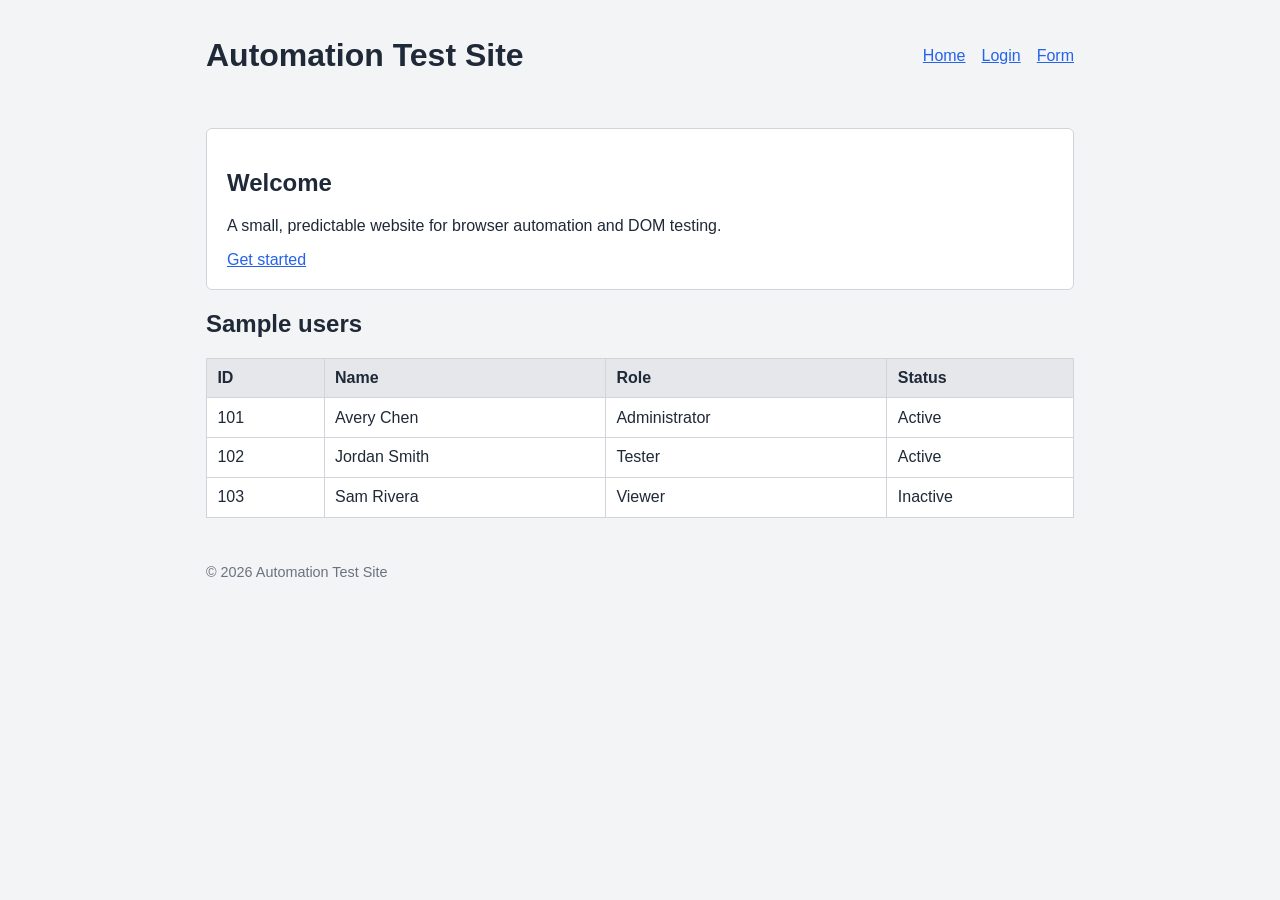
<file: index.html>
<!doctype html>
<html lang="en">
<head>
  <meta charset="utf-8">
  <meta name="viewport" content="width=device-width, initial-scale=1">
  <title>Test Site - Home</title>
  <link rel="stylesheet" href="styles.css">
</head>
<body>
  <header>
    <h1>Automation Test Site</h1>
    <nav aria-label="Main navigation">
      <a id="nav-home" href="index.html">Home</a>
      <a id="nav-login" href="login.html">Login</a>
      <a id="nav-form" href="form.html">Form</a>
    </nav>
  </header>
  <main>
    <section class="card" aria-labelledby="welcome-heading">
      <h2 id="welcome-heading">Welcome</h2>
      <p>A small, predictable website for browser automation and DOM testing.</p>
      <a id="get-started-link" href="login.html">Get started</a>
    </section>
    <section aria-labelledby="users-heading">
      <h2 id="users-heading">Sample users</h2>
      <table id="users-table">
        <thead><tr><th scope="col">ID</th><th scope="col">Name</th><th scope="col">Role</th><th scope="col">Status</th></tr></thead>
        <tbody>
          <tr id="user-row-101"><td>101</td><td>Avery Chen</td><td>Administrator</td><td>Active</td></tr>
          <tr id="user-row-102"><td>102</td><td>Jordan Smith</td><td>Tester</td><td>Active</td></tr>
          <tr id="user-row-103"><td>103</td><td>Sam Rivera</td><td>Viewer</td><td>Inactive</td></tr>
        </tbody>
      </table>
    </section>
  </main>
  <footer><p>&copy; 2026 Automation Test Site</p></footer>
</body>
</html>
</file>
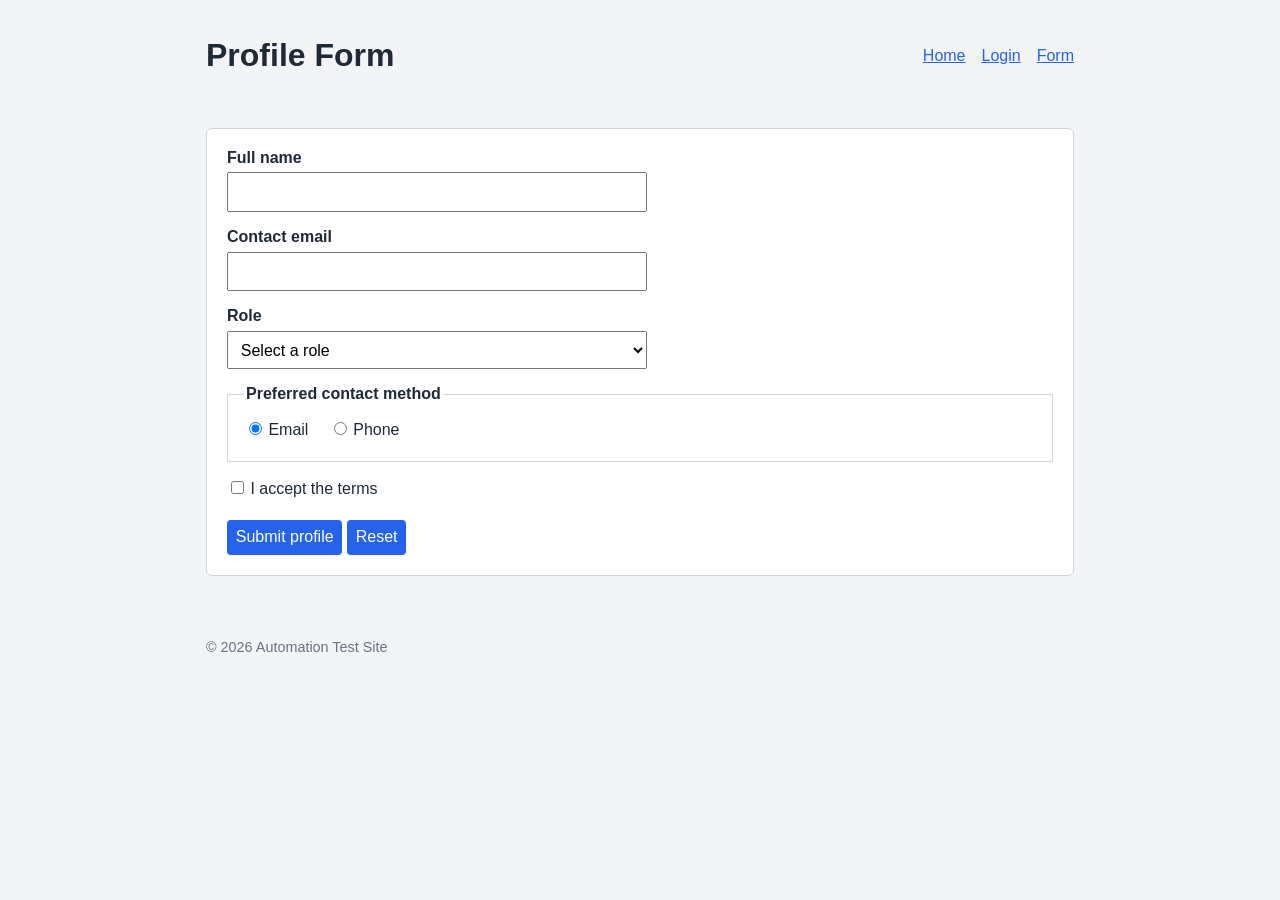
<file: form.html>
<!doctype html>
<html lang="en">
<head>
  <meta charset="utf-8">
  <meta name="viewport" content="width=device-width, initial-scale=1">
  <title>Test Site - Profile Form</title>
  <link rel="stylesheet" href="styles.css">
  <script src="app.js" defer></script>
</head>
<body>
  <header>
    <h1>Profile Form</h1>
    <nav aria-label="Main navigation">
      <a id="nav-home" href="index.html">Home</a><a id="nav-login" href="login.html">Login</a><a id="nav-form" href="form.html">Form</a>
    </nav>
  </header>
  <main>
    <form id="profile-form" class="card" novalidate>
      <div class="form-group"><label for="full-name">Full name</label><input id="full-name" name="fullName" type="text" required></div>
      <div class="form-group"><label for="contact-email">Contact email</label><input id="contact-email" name="contactEmail" type="email" required></div>
      <div class="form-group">
        <label for="role-select">Role</label>
        <select id="role-select" name="role" required><option value="">Select a role</option><option value="developer">Developer</option><option value="tester">Tester</option><option value="manager">Manager</option></select>
      </div>
      <fieldset id="contact-method-group">
        <legend>Preferred contact method</legend>
        <label class="choice-label" for="contact-email-radio"><input id="contact-email-radio" name="contactMethod" type="radio" value="email" checked>Email</label>
        <label class="choice-label" for="contact-phone-radio"><input id="contact-phone-radio" name="contactMethod" type="radio" value="phone">Phone</label>
      </fieldset>
      <div class="form-group"><label class="choice-label" for="terms-checkbox"><input id="terms-checkbox" name="terms" type="checkbox" required>I accept the terms</label></div>
      <button id="form-submit" type="submit">Submit profile</button>
      <button id="form-reset" type="reset">Reset</button>
      <p id="form-message" class="message" role="status" aria-live="polite" hidden></p>
    </form>
  </main>
  <footer><p>&copy; 2026 Automation Test Site</p></footer>
</body>
</html>
</file>
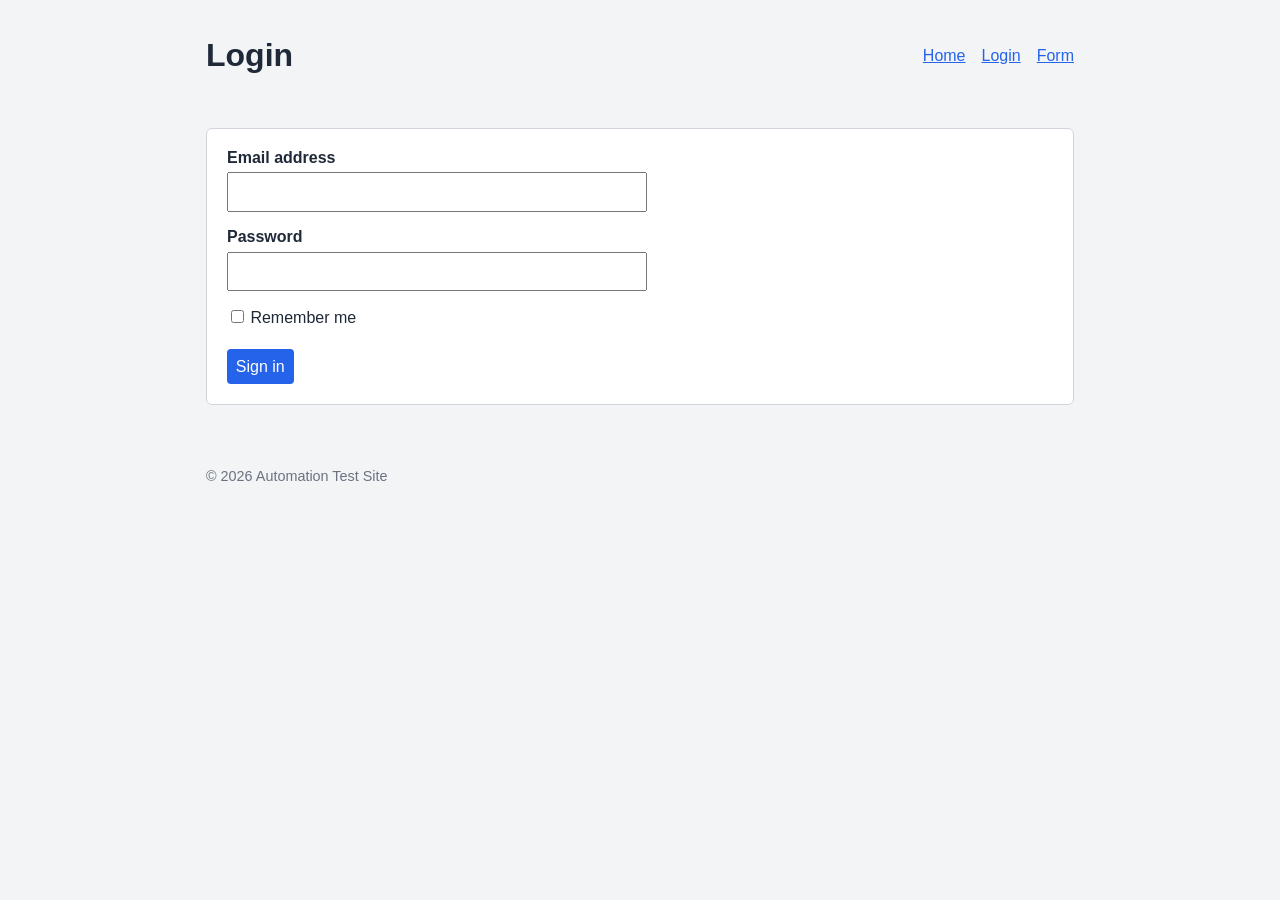
<file: login.html>
<!doctype html>
<html lang="en">
<head>
  <meta charset="utf-8">
  <meta name="viewport" content="width=device-width, initial-scale=1">
  <title>Test Site - Login</title>
  <link rel="stylesheet" href="styles.css">
  <script src="app.js" defer></script>
</head>
<body>
  <header>
    <h1>Login</h1>
    <nav aria-label="Main navigation">
      <a id="nav-home" href="index.html">Home</a><a id="nav-login" href="login.html">Login</a><a id="nav-form" href="form.html">Form</a>
    </nav>
  </header>
  <main>
    <form id="login-form" class="card" novalidate>
      <div class="form-group">
        <label for="login-email">Email address</label>
        <input id="login-email" name="email" type="email" autocomplete="username" required>
      </div>
      <div class="form-group">
        <label for="login-password">Password</label>
        <input id="login-password" name="password" type="password" autocomplete="current-password" required minlength="6">
      </div>
      <div class="form-group">
        <label class="choice-label" for="remember-checkbox"><input id="remember-checkbox" name="remember" type="checkbox">Remember me</label>
      </div>
      <button id="login-submit" type="submit">Sign in</button>
      <p id="login-message" class="message" role="status" aria-live="polite" hidden></p>
    </form>
  </main>
  <footer><p>&copy; 2026 Automation Test Site</p></footer>
</body>
</html>
</file>
<file: styles.css>
:root {
  font-family: Arial, sans-serif;
  color: #1f2937;
  background: #f3f4f6;
}

* { box-sizing: border-box; }
body { margin: 0; }
header, main, footer { max-width: 900px; margin: auto; padding: 1rem; }
header { display: flex; align-items: center; justify-content: space-between; gap: 1rem; }
nav { display: flex; gap: 1rem; }
a { color: #2563eb; }
.card { background: white; border: 1px solid #d1d5db; border-radius: 6px; padding: 1.25rem; margin-bottom: 1rem; }
.form-group { margin-bottom: 1rem; }
label, legend { font-weight: 600; }
label { display: block; margin-bottom: .35rem; }
input, select, button { font: inherit; padding: .55rem; }
input[type="text"], input[type="email"], input[type="password"], select { width: 100%; max-width: 420px; }
input[type="checkbox"], input[type="radio"] { margin-right: .4rem; }
.choice-label { display: inline-block; font-weight: normal; margin-right: 1rem; }
fieldset { border: 1px solid #d1d5db; margin: 0 0 1rem; padding: 1rem; }
button { color: white; background: #2563eb; border: 0; border-radius: 4px; cursor: pointer; }
button:hover { background: #1d4ed8; }
.message { margin-top: 1rem; padding: .75rem; border-radius: 4px; }
.success { color: #166534; background: #dcfce7; }
.error { color: #991b1b; background: #fee2e2; }
[hidden] { display: none; }
table { width: 100%; border-collapse: collapse; background: white; }
th, td { border: 1px solid #d1d5db; padding: .65rem; text-align: left; }
th { background: #e5e7eb; }
footer { color: #6b7280; font-size: .9rem; }
</file>
